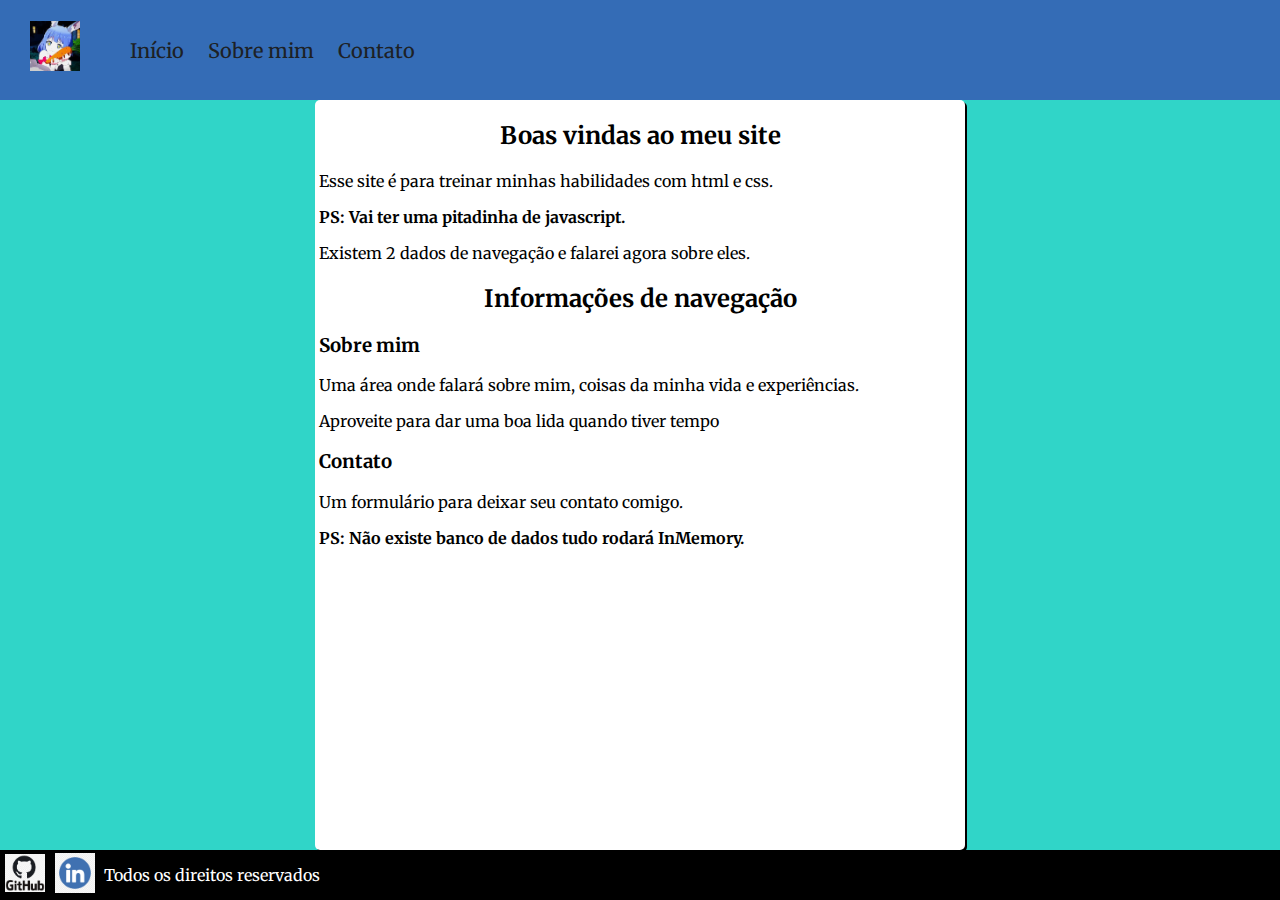
<file: index.html>
<!DOCTYPE html>
<html lang="pt-br">
<head>
    <meta charset="UTF-8">
    <meta name="viewport" content="width=device-width, initial-scale=1.0">
    <title>Introdução a mim</title>
    <link rel="stylesheet" href="style.css">
</head>
<body>
    <header>
        <h1><img src="imgs/logo.png" alt="Logo do site com o uma menina fofa de anime segurando uma cenoura"></h1>

        <nav>
            <ul id="nav">
                <li><a href="index.html" alt="Navegação para o início">Início</a></li>
                <li><a href="sobre.html" alt="Navegação para a área que fala mais sobre o Cassiano">Sobre mim</a></li>
                <li><a href="contato.html" alt="Navegação para a área com formulário para contato">Contato</a></li>
            </ul>
        </nav>
    </header>

    <main>
        <section>
            <h2>Boas vindas ao meu site</h2>
            <p>Esse site é para treinar minhas habilidades com html e css.</p>
            <p><strong>PS: Vai ter uma pitadinha de javascript.</strong></p>
            <p>Existem 2 dados de navegação e falarei agora sobre eles.</p>
        </section>
        <section>
            <article>
                <h2>Informações de navegação</h2>
                <section>
                    <h3>Sobre mim</h3>
                    <p>Uma área onde falará sobre mim, coisas da minha vida e experiências.</p>
                    <p>Aproveite para dar uma boa lida quando tiver tempo</p>
                </section>
                <section>
                    <h3>Contato</h3>
                    <p>Um formulário para deixar seu contato comigo.</p>
                    <p><strong>PS: Não existe banco de dados tudo rodará InMemory.</strong></p>
                </section>
            </article>
        </section>
    </main>
    
    <footer>
        <a href="https://github.com/CassianoPereiraLeao"><img src="imgs/githubIcon.png" alt="Icone que encaminha para o github" class="icon"></a>
        <a href="https://www.linkedin.com/in/cassiano-felipe-0903582b6"><img src="imgs/linkedin.png" alt="Icone que encaminha para o linkedin" class="icon"></a>
        <p>Todos os direitos reservados</p>
    </footer>
</body>
</html>
</file>
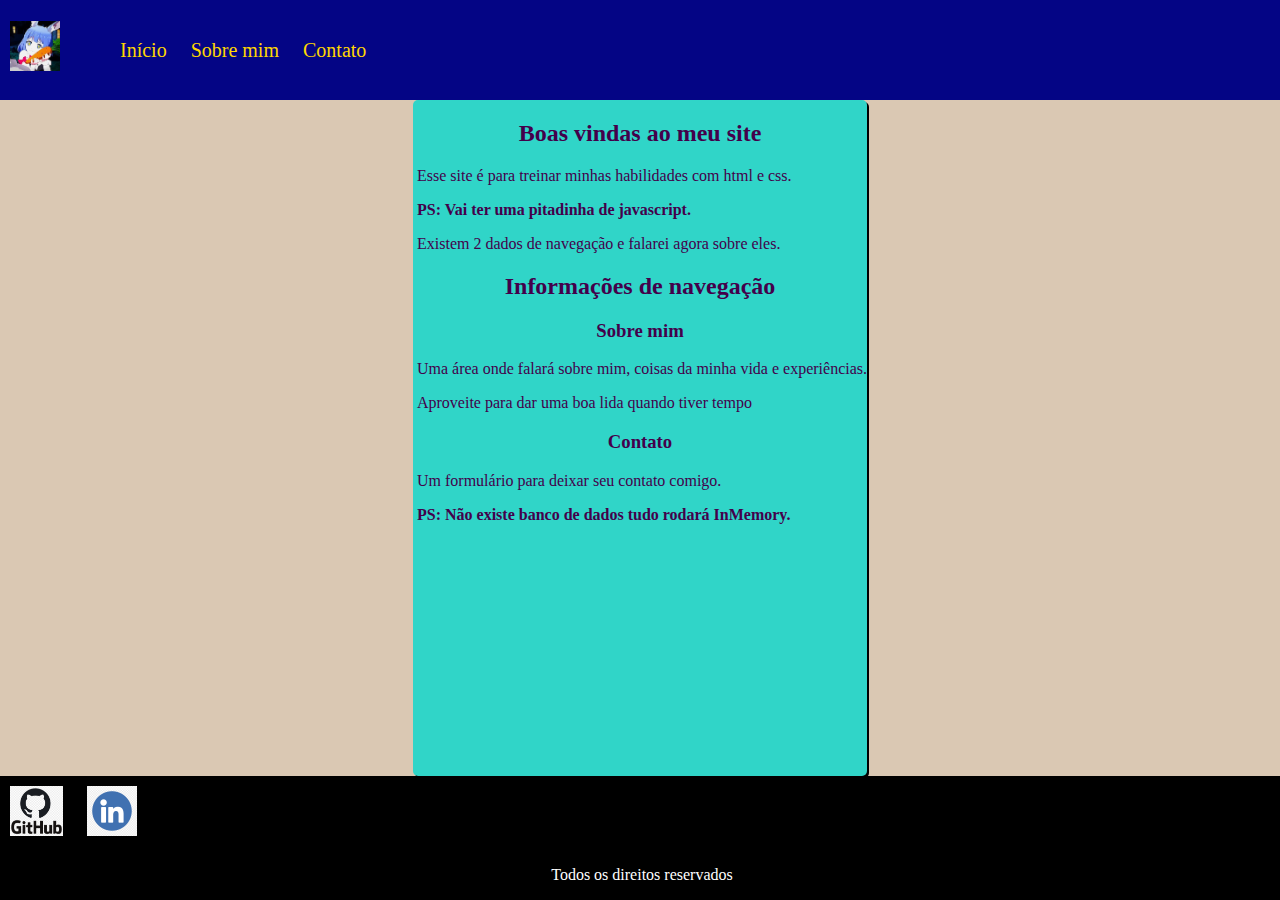
<file: ExercicioAboutMe/index.html>
<!DOCTYPE html>
<html lang="pt-br">
<head>
    <meta charset="UTF-8">
    <meta name="viewport" content="width=device-width, initial-scale=1.0">
    <title>Introdução a mim</title>
    <link rel="stylesheet" href="style.css">
</head>
<body>
    <header>
        <h1><img src="imgs/logo.png" alt="Logo do site com o uma menina fofa de anime segurando uma cenoura"></h1>

        <nav>
            <ul id="nav">
                <li><a href="index.html" alt="Navegação para o início">Início</a></li>
                <li><a href="sobre.html" alt="Navegação para a área que fala mais sobre o Cassiano">Sobre mim</a></li>
                <li><a href="contato.html" alt="Navegação para a área com formulário para contato">Contato</a></li>
            </ul>
        </nav>
    </header>

    <main>
        <section>
            <h2>Boas vindas ao meu site</h2>
            <p>Esse site é para treinar minhas habilidades com html e css.</p>
            <p><strong>PS: Vai ter uma pitadinha de javascript.</strong></p>
            <p>Existem 2 dados de navegação e falarei agora sobre eles.</p>
        </section>
        <section>
            <article>
                <h2>Informações de navegação</h2>
                <section>
                    <h3>Sobre mim</h3>
                    <p>Uma área onde falará sobre mim, coisas da minha vida e experiências.</p>
                    <p>Aproveite para dar uma boa lida quando tiver tempo</p>
                </section>
                <section>
                    <h3>Contato</h3>
                    <p>Um formulário para deixar seu contato comigo.</p>
                    <p><strong>PS: Não existe banco de dados tudo rodará InMemory.</strong></p>
                </section>
            </article>
        </section>
    </main>
    
    <footer>
        <a href=""><img src="imgs/githubIcon.png" alt="Icone que encaminha para o github" class="icon"></a>
        <a href="https://www.linkedin.com/in/cassiano-felipe-0903582b6"><img src="imgs/linkedin.png" alt="Icone que encaminha para o linkedin" class="icon"></a>
        <p>Todos os direitos reservados</p>
    </footer>
</body>
</html>
</file>
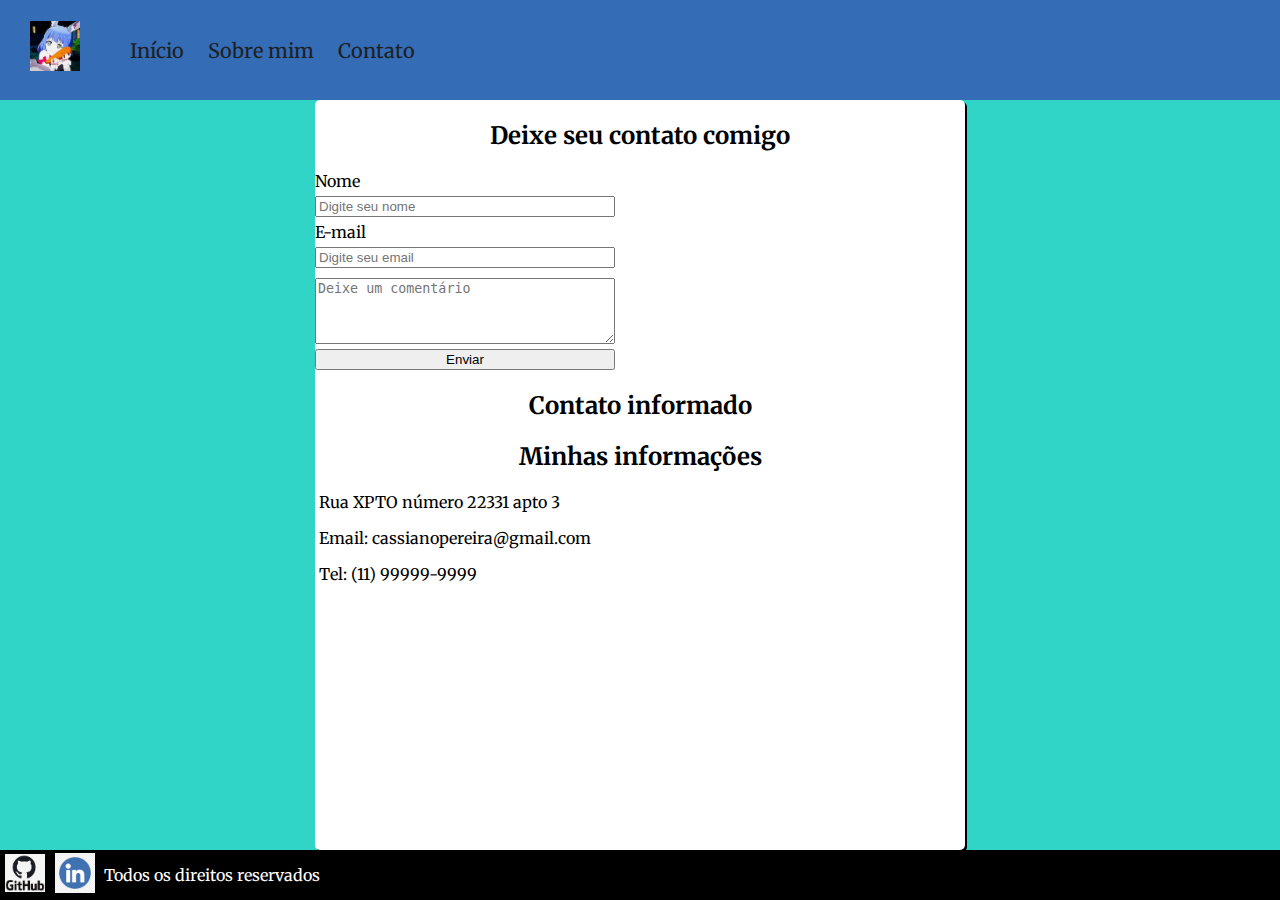
<file: contato.html>
<!DOCTYPE html>
<html lang="pt-br">
<head>
    <meta charset="UTF-8">
    <meta name="viewport" content="width=device-width, initial-scale=1.0">
    <link rel="stylesheet" href="style.css">
    <title>Contato</title>
</head>
<body>
    <header>
        <h1><a href="/" target="_self"><img src="imgs/logo.png" alt="Logo do site com o uma menina fofa de anime segurando uma cenoura"></a></h1>

        <nav>
            <ul id="nav">
                <li><a href="index.html" alt="Navegação para o início" target="_self">Início</a></li>
                <li><a href="sobre.html" alt="Navegação para a área que fala mais sobre o Cassiano" target="_self">Sobre mim</a></li>
                <li><a href="contato.html" alt="Navegação para a área com formulário para contato" target="_self">Contato</a></li>
            </ul>
        </nav>
    </header>

    <main id="contact">
        <section>
            <h2>Deixe seu contato comigo</h2>
            <form action="contato.html" method="POST" onsubmit="getInfos()">
                <label for="nome">Nome</label>
                <input type="text" placeholder="Digite seu nome" name="nome" id="nameInput" required>

                <label for="email">E-mail</label>
                <input type="email" placeholder="Digite seu email" name="email" id="emailInput" required>

                <label for="comments"></label>
                <textarea name="comments" id="comment" placeholder="Deixe um comentário"></textarea>

                <button type="submit">Enviar</button>
            </form>
        </section>
        <section>
            <div id="infoContact">
                <h2>Contato informado</h2>
            </div>
        </section>
        <section>
            <h2>Minhas informações</h2>
            <p>Rua XPTO número 22331 apto 3</p>
            <p>Email: cassianopereira@gmail.com</p>
            <p>Tel: (11) 99999-9999</p>
        </section>
    </main>

    <footer>
        <a href="https://github.com/CassianoPereiraLeao" target="_blank"><img src="imgs/githubIcon.png" alt="Icone que encaminha para o github" class="icon"></a>
        <a href="https://www.linkedin.com/in/cassiano-felipe-0903582b6" target="_blank"><img src="imgs/linkedin.png" alt="Icone que encaminha para o linkedin" class="icon"></a>
        <p>Todos os direitos reservados</p>
    </footer>

    <script src="js/forms.js"></script>
</body>
</html>
</file>
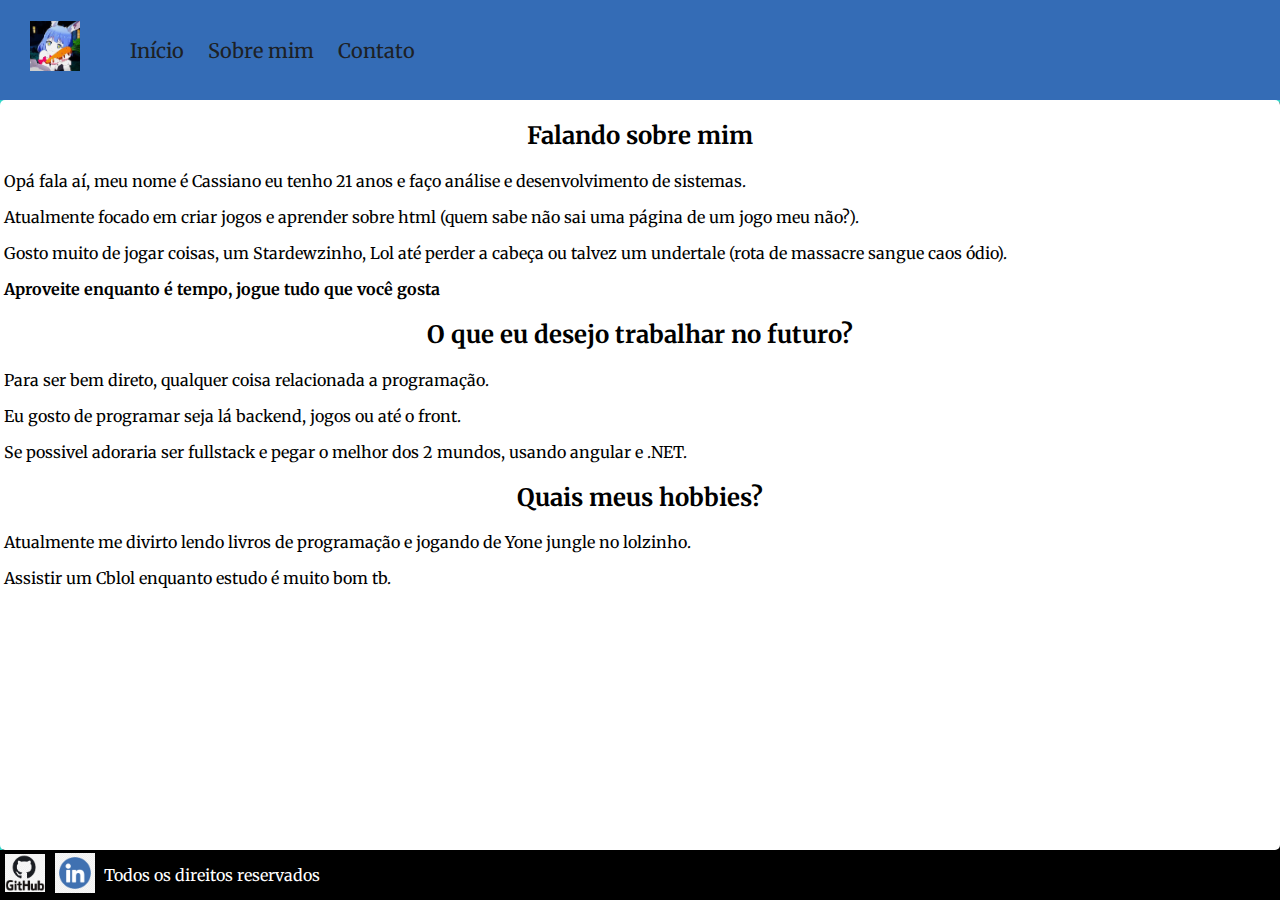
<file: sobre.html>
<!DOCTYPE html>
<html lang="en">
<head>
    <meta charset="UTF-8">
    <meta name="viewport" content="width=device-width, initial-scale=1.0">
    <link rel="stylesheet" href="style.css">
    <title>Sobre mim</title>
</head>
<body>
    <header>
        <h1><img src="imgs/logo.png" alt="Logo do site com o uma menina fofa de anime segurando uma cenoura"></h1>

        <nav>
            <ul id="nav">
                <li><a href="index.html" alt="Navegação para o início">Início</a></li>
                <li><a href="sobre.html" alt="Navegação para a área que fala mais sobre o Cassiano">Sobre mim</a></li>
                <li><a href="contato.html" alt="Navegação para a área com formulário para contato">Contato</a></li>
            </ul>
        </nav>
    </header>

    <main id="about">
        <section>
            <article>
                <section>
                    <h2>Falando sobre mim</h2>
                    <p>Opá fala aí, meu nome é Cassiano eu tenho 21 anos e faço análise e desenvolvimento de sistemas.</p>
                    <p>Atualmente focado em criar jogos e aprender sobre html (quem sabe não sai uma página de um jogo meu não?).</p>
                    <p>Gosto muito de jogar coisas, um Stardewzinho, Lol até perder a cabeça ou talvez um undertale (rota de massacre sangue caos ódio).</p>
                    <p><strong>Aproveite enquanto é tempo, jogue tudo que você gosta</strong></p>
                </section>
                <section>
                    <h2>O que eu desejo trabalhar no futuro?</h2>
                    <p>Para ser bem direto, qualquer coisa relacionada a programação.</p>
                    <p>Eu gosto de programar seja lá backend, jogos ou até o front.</p>
                    <p>Se possivel adoraria ser fullstack e pegar o melhor dos 2 mundos, usando angular e .NET.</p>
                </section>
                <section>
                    <h2>Quais meus hobbies?</h2>
                    <p>Atualmente me divirto lendo livros de programação e jogando de Yone jungle no lolzinho.</p>
                    <p>Assistir um Cblol enquanto estudo é muito bom tb.</p>
                </section>
            </article>
        </section>
    </main>

    <footer>
        <a href="https://github.com/CassianoPereiraLeao"><img src="imgs/githubIcon.png" alt="Icone que encaminha para o github" class="icon"></a>
        <a href="https://www.linkedin.com/in/cassiano-felipe-0903582b6"><img src="imgs/linkedin.png" alt="Icone que encaminha para o linkedin" class="icon"></a>
        <p>Todos os direitos reservados</p>
    </footer>
</body>
</html>
</file>
<file: style.css>
@charset "UTF-8";
@import url('https://fonts.googleapis.com/css2?family=Merriweather:ital,opsz,wght@0,18..144,300..900;1,18..144,300..900&display=swap');

body {
    display: flex;
    flex-direction: column;
    background-color: #30D5C8;
    color: black;
    margin: 0;
    padding: 0;
    width: 100%;
    height: 100%;
    min-height: 100vh;
    font-family: "Merriweather";
}

header {
    display: flex;
    align-items: center;
    width: 100%;
    height: 100px;
    background-color: #346CB6;
}

form {
    display: flex;
    flex-direction: column;
    gap: 5px;
    width: 300px;
}

textarea {
    height: 60px;
}

h1 {
    display: inline-block;
}

h2 {
    text-align: center;
}

h3 {
    margin-left: 4px;
}

p {
    text-align: justify;
    margin-left: 4px;
}

main {
    flex: 1;
    margin: auto;
    display: block;
    width: 650px;
    background-color: white;
    border-radius: 5px;
    box-shadow: 2px 2px black;
}

main#about {
    width: 100%;
    height: 100%;
    background-color: white;
}

img {
    height: 50px;
    width: auto;
    margin-left: 30px;
    align-items: center;
}

.icon {
    width: 40px;
    height: auto;
    margin: 0px 5px;
}

ul#nav > li {
    display: inline-block;
    font-size: 20px;
    margin-left: 10px;
    margin-right: 10px;
}

a {
    color: #1d2125;
    text-decoration: none;
}

footer {
    display: flex;
    align-items: center;
    background-color: black;
    color: white;
    bottom: 100%;
    height: 50px;
}

footer > p {
    text-align: right;
}
</file>
<file: ExercicioAboutMe/style.css>
body {
    display: flex;
    flex-direction: column;
    background-color: #DAC8B3;
    color: #43004b;
    margin: 0;
    padding: 0;
    width: 100%;
    height: 100%;
    min-height: 100vh;
}

header {
    display: flex;
    align-items: center;
    width: 100%;
    height: 100px;
    background-color: #040585;
}

h1 {
    display: inline-block;
}

h2, h3 {
    text-align: center;
}

p {
    text-align: justify;
    margin-left: 4px;
}

main {
    flex: 1;
    margin: auto;
    display: block;
    background-color: #30D5C8;
    border-radius: 5px;
    box-shadow: 2px 2px black;
}

img {
    height: 50px;
    width: auto;
    margin: 10px;
    align-items: center;
}

ul#nav > li {
    display: inline-block;
    font-size: 20px;
    margin-left: 10px;
    margin-right: 10px;
}

a {
    color: #FFD700;
    text-decoration: none;
}

footer {
    background-color: black;
    color: white;
    bottom: 100%;
}

footer > p {
    text-align: center;
}
</file>
